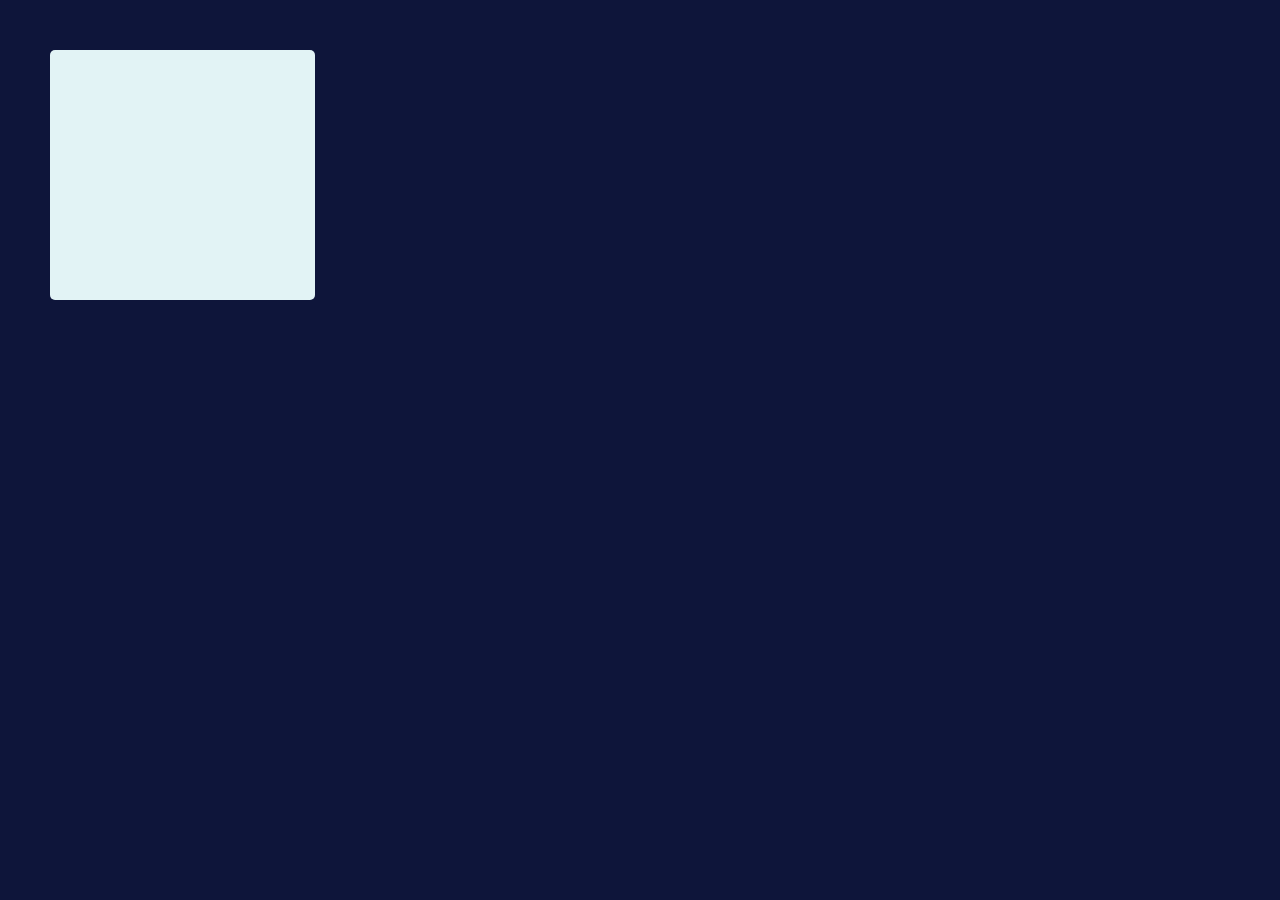
<file: index copy.html>
<!DOCTYPE html>
<html lang="en">
<head>
    <meta charset="UTF-8">
    <meta http-equiv="X-UA-Compatible" content="IE=edge">
    <meta name="viewport" content="width=device-width, initial-scale=1.0">
    <link rel="stylesheet" href="note.css">
    <link rel="stylesheet" href="https://unicons.iconscout.com/release/v4.0.0/css/line.css">
    <title>Note Taking</title>
</head>  
<body>
<div class="popup-box">
    <div class="popup">
        <div class="content">
            <header>
                <p>Add a new note</p>
                <i class="uil uil-times"></i>
            </header>
            <form action="#">
                <div class="row title">
                    <label for="">Title</label>
                    <input type="text">
                </div>
                <div class="row description">
                    <label for="">Description</label>
                    <textarea></textarea>
                </div>
                <button>Add Note</button>
            </form>
        </div>
    </div>
</div>
    <div class="wrapper">
        <li class="add-box">
            <div class="icon">
                <i class="uil uil-file-plus-alt"></i>
            </div>
            
        </li>
        
    </div>

    <script src="note.js"></script>
    
</body>
</html>
</file>
<file: note.css>
:root{
    
    --primaryColor:#0e153a;
    --secondarycolor: #e2f3f5;
    --primaryText: #3d5af1;
}






*{
    margin: 0;
    padding: 0;
    box-sizing: border-box;
    font-family: 'Lucida Sans', 'Lucida Sans Regular', 'Lucida Grande', 'Lucida Sans Unicode', Geneva, Verdana, sans-serif;
}
body{
    background: var(--primaryColor);
}
.wrapper{
    margin: 50px;
    display: grid;
    gap: 15px;
    grid-template-columns: repeat(auto-fill, 265px);
}
.wrapper li{
    height: 250px;
    list-style: none;
    background: var(--secondarycolor);
    border-radius: 5px;
    padding: 15px 20px 20px;
}
.add-box, .icon, .bottom-content, .popup, header{
    display: flex;
    align-items: center;
    justify-content: space-between;
}
.add-box{
    flex-direction: column;
    justify-content: center;
    cursor: pointer;
}
.add-box .icon{
    height: 88px;
    width: 88px;
    font-size: 60px;
    justify-content: center;
    color: var(--primaryColor);
}
.add-box p{
    color: var(--primaryText);
    font-weight: 500;
    margin-top: 20px;
}
.wrapper .note{
    display: flex;
    flex-direction: column;
    justify-content: space-between;
}
.note p{
    font-size: 22px;
    font-weight: 500;
    color: var(--primaryColor);
}
.note span{
    display: block;
    margin-top: 5px;
    color: var(--primaryText);
    font-size: 16px;
}
.bottom-content span{
    color: var(--primaryText);
    font-size: 14px;
}
.bottom-content .settings i{
    color: var(--primaryText);
    font-size: 15px;
    cursor: pointer !important;
    padding: 0 10px;
    
    
}
.popup-box{
    position: fixed;
    top: 0;
    left: 0;
    height: 100%;
    z-index: 2;
    width: 100%;
    background: rgba(0, 0, 0, 0.4);
}
.popup-box .popup{
    position: absolute;
    top: 50%;
    left: 50%;
    z-index: 3;
    max-width: 400px;
    width: 100%;
    justify-content: center;
    transform: translate(-50%, -50%);
}
.popup-box, .popup-box .popup{
    opacity: 0;
    pointer-events: none;
    transition: all 0.25s ease;
    z-index: -1;
}
.popup-box.show, .popup-box .popup{
    opacity: 1;
    pointer-events: auto;
    z-index: 3;
}
.popup .content{
    width: calc(100% - 15px);
    border-radius: 5px;
    background: #fff;
}
.popup .content header{
    padding: 15px 25px;
    border-bottom: 1px solid #ccc;
}
.content header p{
    font-size: 20px;
    font-weight: 500;
}
.content header i{
    color: #575757;
    cursor: pointer;
    font-size: 20px;
}
.content form{
    margin: 15px 25px 35px;
}
.content form .row{
    margin-bottom: 20px;
}
form .row label{
    display: block;
    font-size: 18px;
    margin-bottom: 6px;
}

.content form :where(input, textarea) {
    width: 100%;
    height: 50px;
    outline: none;
    font-size: 17px;
    padding: 0 15px;
    border-radius: 4px;
    border: 1px solid #999;
}


.content form textarea{
    height: 150px;
    padding: 8px 15px;
    resize: none;
}
.content form button{
    width: 100%;
    height: 50px;
    border: none;
    outline: none;
    border-radius: 5px;
    color: #fff;
    font-size: 17px;
    background: var(--primaryColor);
}
</file>
